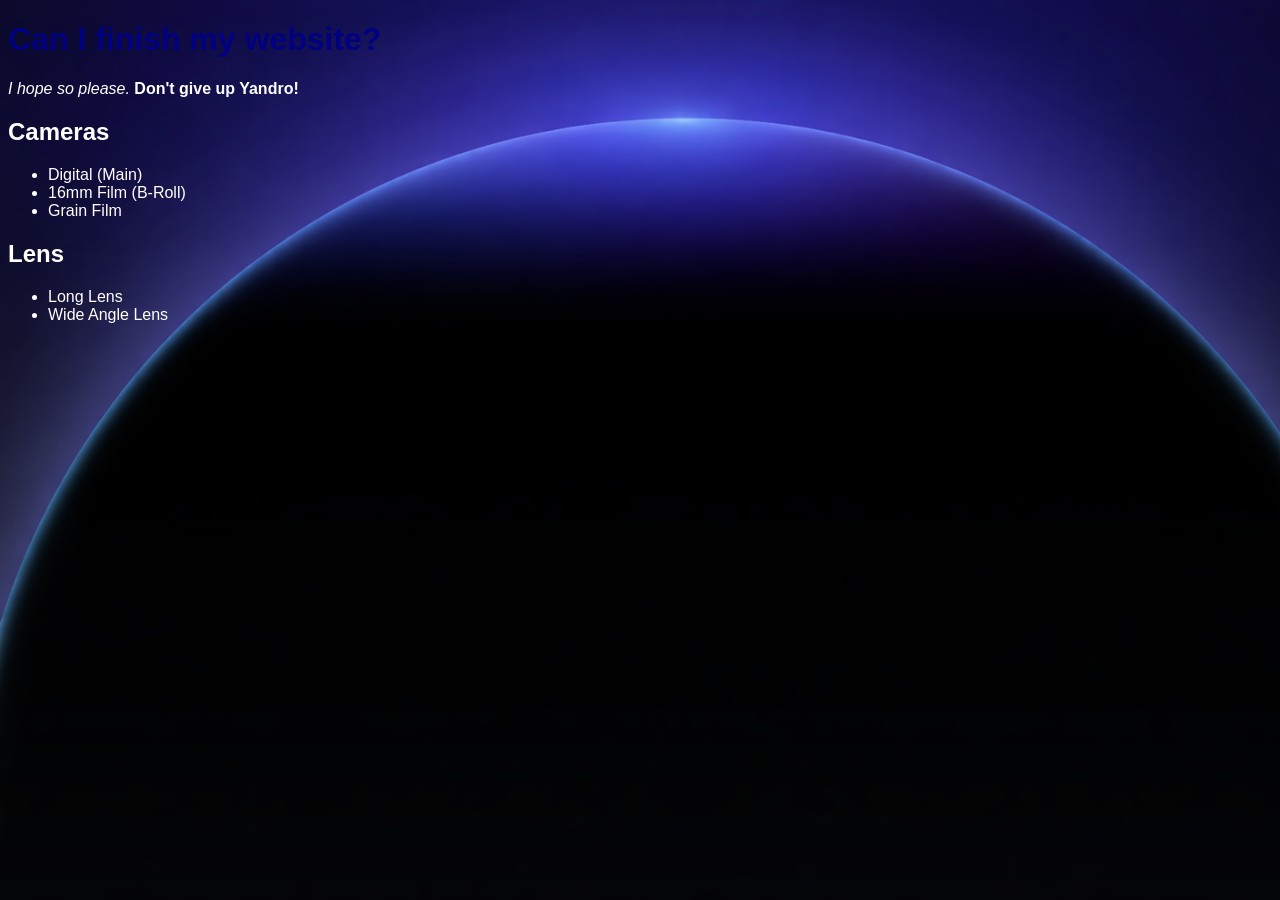
<file: Yandro Portfolio/index.html>
<!doctype html>
<html lang="en">
  <head>
    <meta charset="UTF-8" />
    <title>Zandro Website Portfolio Test</title>
    <link rel="stylesheet" href="style.css" />
  </head>
  <body>
    <h1>Can I finish <strong>my website?</strong></h1>
    <p><em>I hope so please.</em> <strong>Don't give up Yandro!</strong></p>

    <h2>Cameras</h2>
    <ul>
      <li>Digital (Main)</li>
      <li>16mm Film (B-Roll)</li>
      <li>Grain Film</li>
    </ul>

    <h2>Lens</h2>
    <ul>
      <li>Long Lens</li>
      <li>Wide Angle Lens</li>
    </ul>
  </body>
</html>
</file>
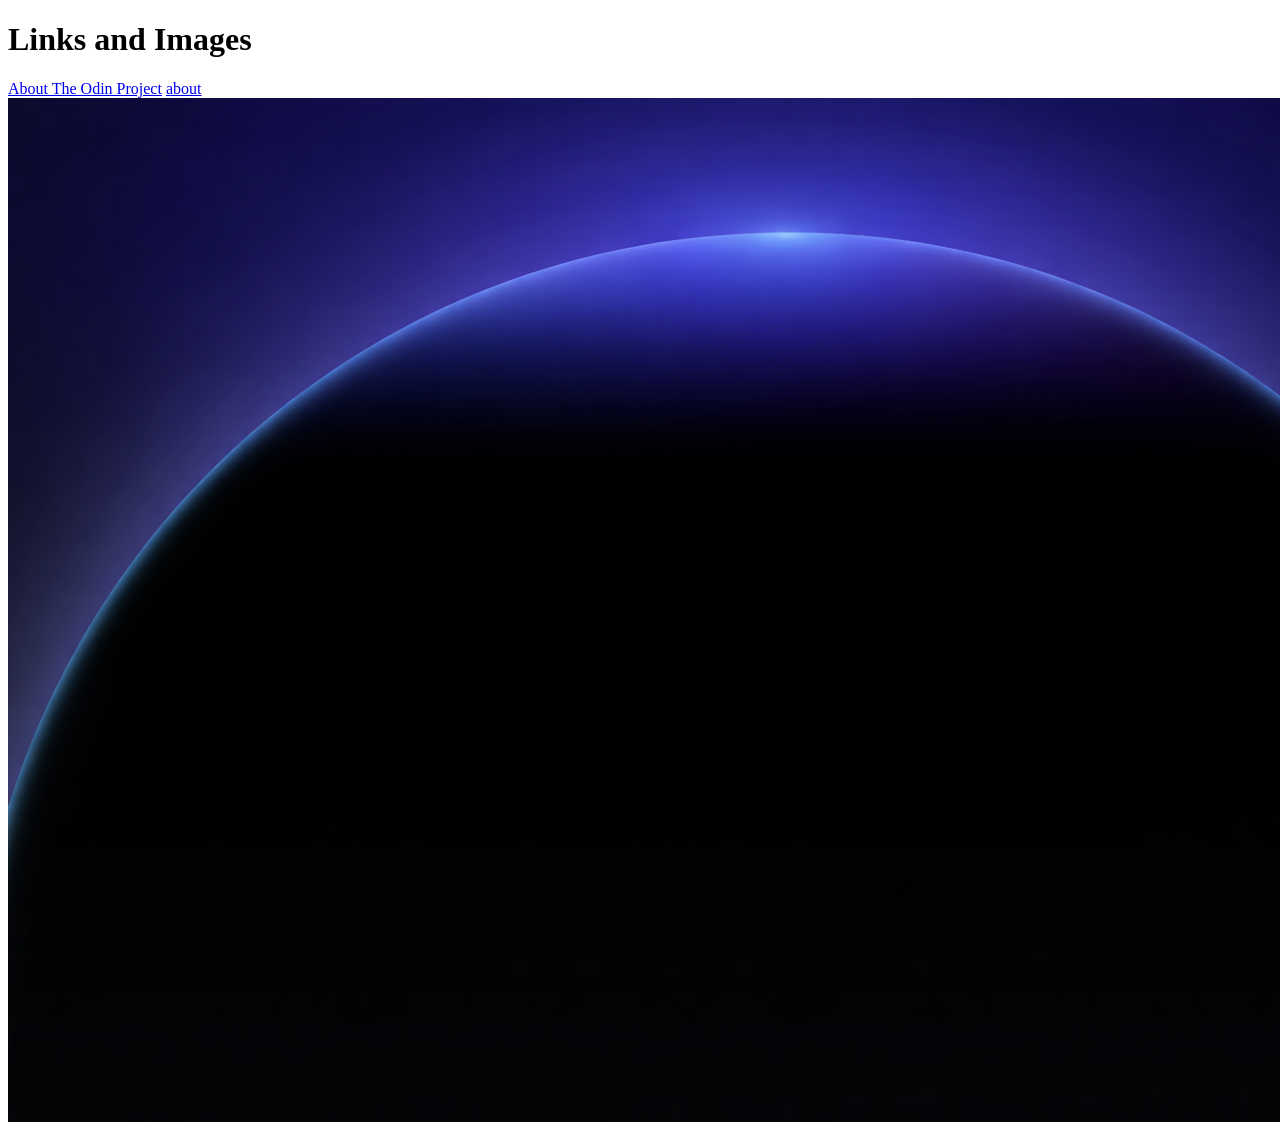
<file: Yandro Portfolio/Yandro-links-and-images/index.html>
<!doctype html>
<html lang="en">
  <head>
    <meta charset="UTF-8" />
    <meta name="viewport" content="width=device-width, initial-scale=1.0" />
    <title>Images and Links</title>
  </head>
  <body>
    <h1>Links and Images</h1>
    <a href="https://www.theodinproject.com/about" target="_blank" rel="noreferrer">About The Odin Project</a>

    <a href="./pages/about.html" target="_blank" rel="noreferrer">about</a>
    <img
      src="./images/ChatGPT Image Mar 11, 2026, 09_09_40 PM.png"
      alt="Moon in a violet background"
      height="1024"
      width="1536" />
  </body>
</html>
</file>
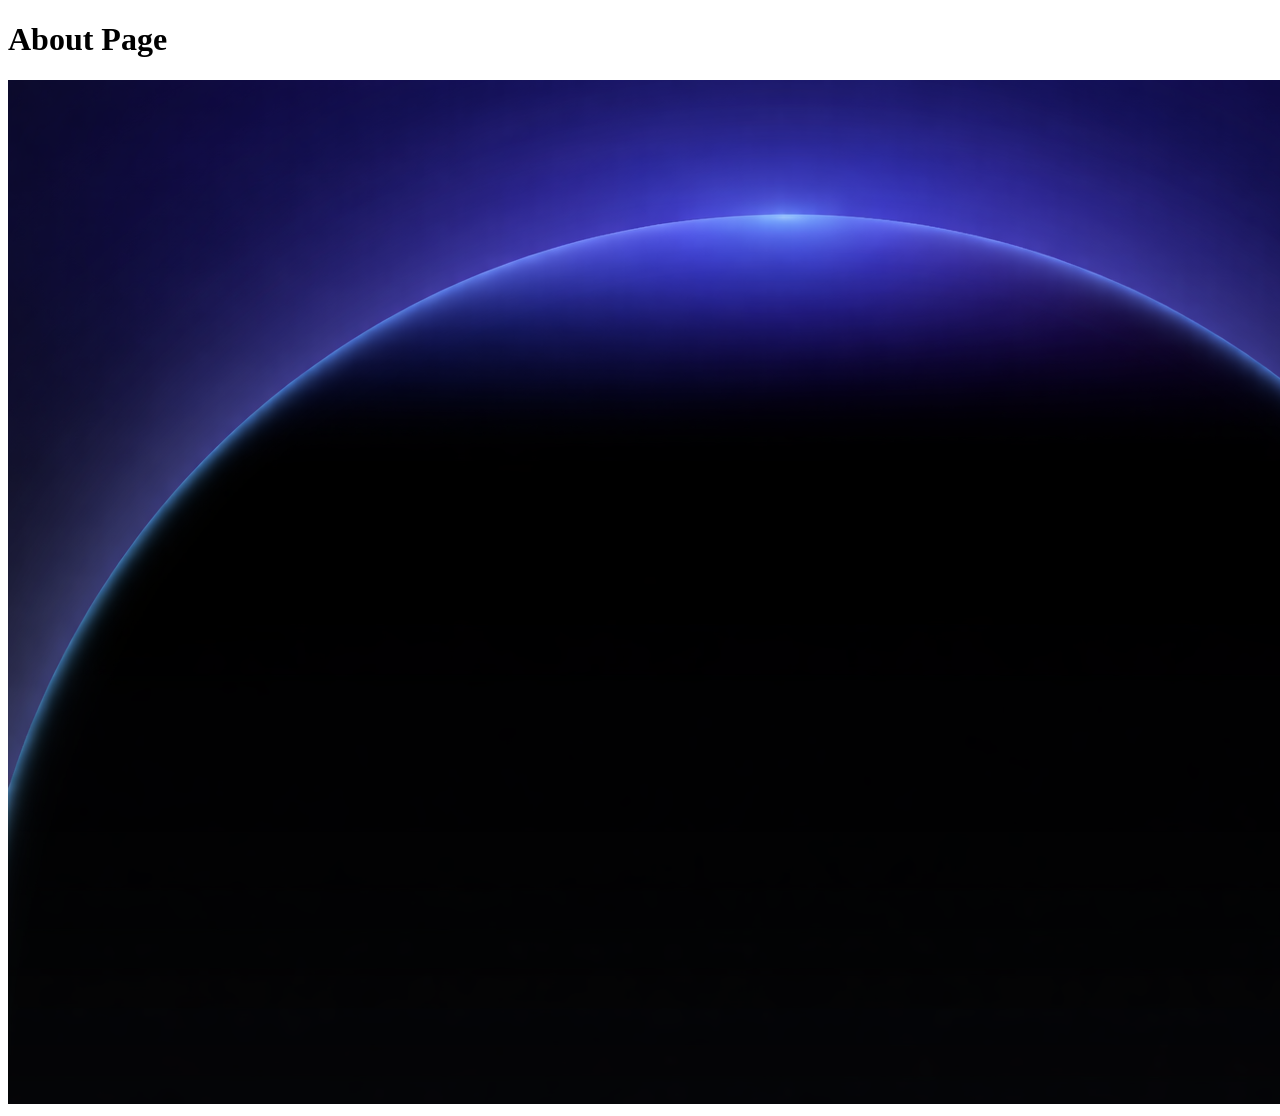
<file: Yandro Portfolio/Yandro-links-and-images/pages/about.html>
<!doctype html>
<html lang="en">
  <head>
    <meta charset="UTF-8" />
    <title>Odin Links and Images</title>
  </head>

  <body>
    <h1>About Page</h1>
    <img
      src="../images/ChatGPT Image Mar 11, 2026, 09_09_40 PM.png"
      alt="Moon in a violet background"
      height="1024"
      width="1536" />
  </body>
</html>
</file>
<file: Yandro Portfolio/style.css>
body {
  background-color: #f0f0f0;
  font-family: sans-serif;
}

h1 {
  color: navy;
}

body {
  background-image: url("Yandro-links-and-images/images/ChatGPT Image Mar 11, 2026, 09_09_40 PM.png");
  background-size: cover;
  background-attachment: fixed;
  color: white; /* Making text white so it's readable over the image */
}
</file>
